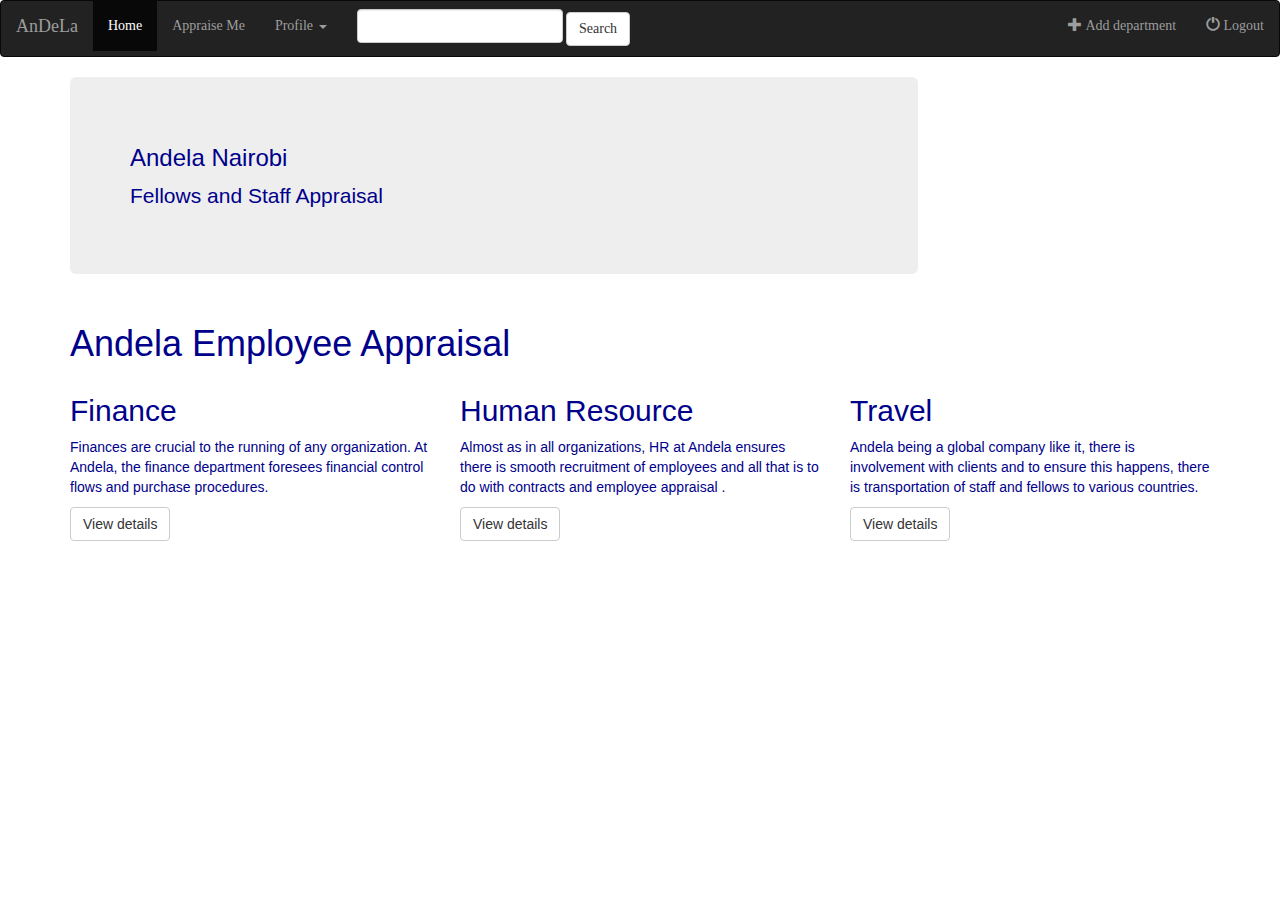
<file: html and css UI/index.html>
<!DOCTYPE html>
<html lang="en">
<head>
    <meta charset="UTF-8">
    <title>Andela</title>
<link rel="stylesheet" type="text/css" href="static/images/style.css"/>

    <title>andela</title>
    <meta charset="utf-8">
    <meta name="viewport" content="width=device-width, initial-scale=1">
    <link rel="stylesheet" href="http://maxcdn.bootstrapcdn.com/bootstrap/3.3.4/css/bootstrap.min.css">
    <script src="https://ajax.googleapis.com/ajax/libs/jquery/1.11.3/jquery.min.js"></script>
    <script src="http://maxcdn.bootstrapcdn.com/bootstrap/3.3.4/js/bootstrap.min.js"></script>

</head>
<body>

<nav class="navbar navbar-inverse">
        <div class="container-fluid">

            <!-- Logo -->
            <div class="navbar-header">
                <a href="#" class="navbar-brand">AnDeLa</a>
            </div>

            <!-- Menu Items -->
            <div>
                <ul class="nav navbar-nav">
                    <li class="active"><a href="#">Home</a></li>
                    <li><a href="#">Appraise Me</a></li>

                    <!-- drop down menu -->
                    <li class="dropdown">
                        <a href="#" class="dropdown-toggle" data-toggle="dropdown">Profile <span class="caret"></span></a>
                        <ul class="dropdown-menu">
                            <li><a href="#">About me</a></li>
                            <li><a href="#">My CV</a></li>
                        </ul>
                    </li>
                </ul>
                <form class="navbar-form navbar-left" role="search" method="get" action="#">
                <div class="form-group">
                    <label>
                        <input type="text" class="form-control" name="q" value="">
                    </label>
                </div>
                <button type="submit" class="btn btn-default">Search</button>
            </form>

                <!--right align -->
                <ul class="nav navbar-nav navbar-right">
                    <li><a href="#"><span class="glyphicon glyphicon-plus" aria-hidden="true"></span>&nbsp;Add department</a></li>
                    <li><a href="#"><span class="glyphicon glyphicon-off" aria-hidden="true"></span>&nbsp;Logout</a></li>
                </ul>

            </div>

        </div>
    </nav>
 <div class="container">

      <div class="row row-offcanvas row-offcanvas-right">

        <div class="col-xs-12 col-sm-9">
          <p class="pull-right visible-xs">
            <button type="button" class="btn btn-primary btn-xs" data-toggle="offcanvas">Toggle nav</button>
          </p>
          <div class="jumbotron">
            <h3>Andela Nairobi</h3>
            <p>Fellows and Staff Appraisal </p>
          </div>
        </div>
      </div>


<h1>Andela Employee Appraisal</h1>
 <div class="row">
            <div class="col-xs-6 col-lg-4">
              <h2>Finance</h2>
              <p>Finances are crucial to the running of any organization. At Andela, the finance department foresees
                  financial control flows and purchase procedures. </p>
              <p><a class="btn btn-default" href="#" role="button">View details </a></p>
            </div><!--/.col-xs-6.col-lg-4-->
            <div class="col-xs-6 col-lg-4">
              <h2>Human Resource</h2>
              <p>Almost as in all organizations, HR at Andela  ensures there is smooth recruitment of employees and all
                  that is to do with contracts and employee appraisal . </p>
              <p><a class="btn btn-default" href="#" role="button">View details </a></p>
            </div><!--/.col-xs-6.col-lg-4-->
            <div class="col-xs-6 col-lg-4">
              <h2>Travel</h2>
              <p>Andela  being a global company  like it, there is involvement with clients  and to ensure this
                  happens, there is transportation of staff and fellows  to various countries. </p>
              <p><a class="btn btn-default" href="#" role="button">View details </a></p>
            </div><!--/.col-xs-6.col-lg-4-->
          </div><!--/row-->
        </div><!--/.col-xs-12.col-sm-9-->

</body>
</html>
</file>
<file: html and css UI/static/images/style.css>
h1 {
    color: blue;
    font-family: cursive;
}

h2 {
    color: darkblue;
    font-family: cursive;
}

div {
    color: darkblue;
}



body {
    font-family: "Times", Verdana, Arial, sans-serif cursive;
    margin: 5px;
    background: black no-repeat fixed center top;
    color: #f9fff9;
}

nav {
    font-family: cursive;
}
</file>
